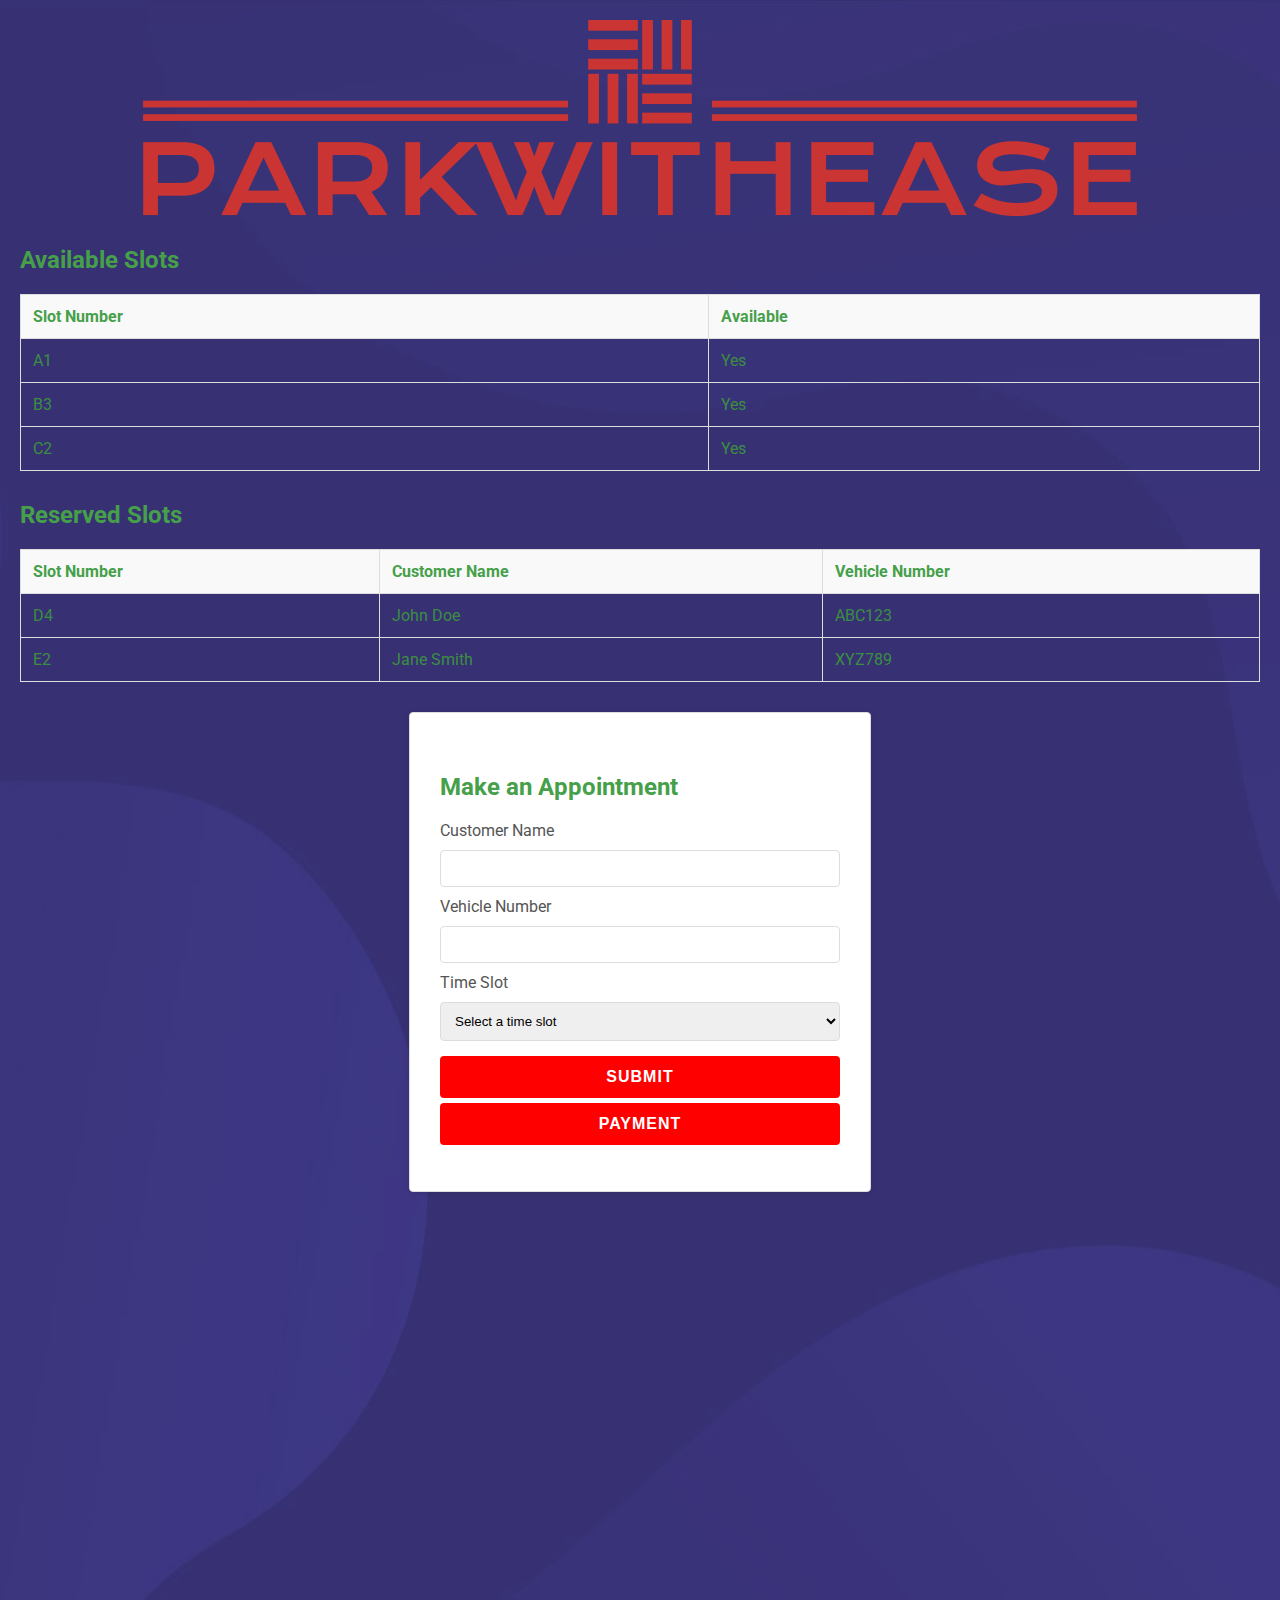
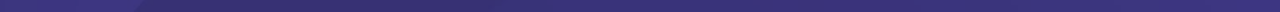
<file: parkwithease/booking/desktest.html>
<html>

<head>
    <title>Parkwithease Dashboard</title>

    <!DOCTYPE html>
    <html>

    <head>
        <style>
            body {
                font-family: 'Roboto', sans-serif;
                margin: 20px;
                background-size: cover;
                background-image: url(stats-bg.jpg);
                background-position: center;
                background-repeat: no-repeat;
            }

            h1 {
                text-align: center;
                color: wheat;
                margin-bottom: 30px;
                text-shadow: 2px 2px 4px rgba(0, 0, 0, 0.3);
            }

            h2 {
                margin-top: 30px;
                color: #45a049;
            }

            table {
                border-collapse: collapse;
                width: 100%;
                margin-bottom: 30px;
            }

            th,
            td {
                border: 1px solid #ddd;
                padding: 12px;
                text-align: left;
            }

            th {
                background-color: #f9f9f9;
                color: #45a049;
            }

            td {
                color: #3b8e41;
            }

            .slot-number {
                font-weight: bold;
            }

            .customer-info {
                font-style: italic;
            }

            .form-container {
                width: 400px;
                margin: 0 auto;
                border: 1px solid #ddd;
                padding: 30px;
                background-color: #fff;
                border-radius: 4px;
                box-shadow: 0 2px 6px rgba(0, 0, 0, 0.1);
            }

            .form-container label {
                display: block;
                margin-bottom: 10px;
                color: #555;
            }

            .form-container input[type="text"],
            .form-container select {
                width: 100%;
                padding: 10px;
                margin-bottom: 10px;
                border: 1px solid #ddd;
                border-radius: 4px;
            }

            .form-container button {
                background-color: #4CAF50;
                color: #fff;
                border: none;
                padding: 12px 20px;
                cursor: pointer;
                border-radius: 4px;
                transition: background-color 0.3s ease;
            }

            .form-container button:hover {
                background-color: #45a049;
            }

            /* Additional CSS */
            .form-container input[type="text"]:focus,
            .form-container select:focus {
                outline: none;
                border-color: #6bb8e3;
                box-shadow: 0 0 6px #6bb8e3;
            }

            .form-container button[type="submit"] {
                width: 100%;
                font-size: 16px;
                font-weight: bold;
                text-transform: uppercase;
                letter-spacing: 1px;
                margin-top: 5px;

            }

            .form-container button[type="submit"] {
                background-color: red;
            }

            .form-container button[type="submit"]:hover {
                background-color: #3b8e41;
            }

            /* Styling for table rows */
            .reserved-slot-row {
                background-color: #fff;
            }

            .reserved-slot-row:nth-child(odd) {
                background-color: #f9f9f9;
            }

            .reserved-slot-row:hover {
                background-color: #f5f5f5;
            }

            .reserved-slot-row td {
                padding: 12px 10px;
            }
        </style>
        <link href="https://fonts.googleapis.com/css2?family=Roboto:wght@400;700&display=swap" rel="stylesheet">

    </head>

<body>
    <h1><img src="./logo-no-background.png"></h1>

    <h2>Available Slots</h2>
    <table>
        <thead>
            <tr>
                <th>Slot Number</th>
                <th>Available</th>
            </tr>
        </thead>
        <tbody id="availableSlotsTable">
            <!-- Available slots will be dynamically added here -->
        </tbody>
    </table>

    <h2>Reserved Slots</h2>
    <table>
        <thead>
            <tr>
                <th>Slot Number</th>
                <th>Customer Name</th>
                <th>Vehicle Number</th>
            </tr>
        </thead>
        <tbody id="reservedSlotsTable">
            <!-- Reserved slots and customer information will be dynamically added here -->
        </tbody>
    </table>

    <div class="form-container">
        <h2>Make an Appointment</h2>
        <form id="appointmentForm">
            <label for="customerName">Customer Name</label>
            <input type="text" id="customerName" name="customerName" required>

            <label for="vehicleNumber">Vehicle Number</label>
            <input type="text" id="vehicleNumber" name="vehicleNumber" required>

            <label for="timeSlot">Time Slot</label>
            <select id="timeSlot" name="timeSlot" required>
                <option value="">Select a time slot</option>
                <option value="9AM-10AM">9AM -

                    10AM</option>
                <option value="10AM-11AM">10AM - 11AM</option>
                <option value="11AM-12PM">11AM - 12PM</option>
                <!-- Add more time slots here -->
            </select>

            <button type="submit">Submit</button>
            <button type="submit">Payment</button>
        </form>
    </div>
    <div class="mapouter">
        <div class="gmap_canvas"><iframe class="gmap_iframe" width="100%" frameborder="0" scrolling="no"
                marginheight="0" marginwidth="0"
                src="https://maps.google.com/maps?width=721&amp;height=400&amp;hl=en&amp;q=car parking ahmedabad&amp;t=&amp;z=12&amp;ie=UTF8&amp;iwloc=B&amp;output=embed"></iframe><a
                href="https://gachanox.io/">Gacha Nox</a></div>
        <style>
            .mapouter {
                position: relative;
                text-align: right;
                width: 100%;
                height: 400px;
            }

            .gmap_canvas {
                overflow: hidden;
                background: none !important;
                width: 100%;
                height: 400px;
            }

            .gmap_iframe {
                height: 400px !important;
            }
        </style>
    </div>

    <script>
        // Example data (replace this with your own data)
        var availableSlots = [
            { slotNumber: "A1", available: true },
            { slotNumber: "B3", available: true },
            { slotNumber: "C2", available: true }
        ];
        var reservedSlots = [
            { slotNumber: "D4", customerName: "John Doe", vehicleNumber: "ABC123" },
            { slotNumber: "E2", customerName: "Jane Smith", vehicleNumber: "XYZ789" }
        ];

        // Function to populate the available slots table
        function populateAvailableSlots() {
            var table = document.getElementById("availableSlotsTable");
            table.innerHTML = ""; // Clear existing data

            for (var i = 0; i < availableSlots.length; i++) {
                var row = table.insertRow();
                var slotCell = row.insertCell();
                slotCell.innerHTML = availableSlots[i].slotNumber;
                var availableCell = row.insertCell();
                availableCell.innerHTML = availableSlots[i].available ? "Yes" : "No";
            }
        }

        // Function to populate the reserved slots table
        function populateReservedSlots() {
            var table = document.getElementById("reservedSlotsTable");
            table.innerHTML = ""; // Clear existing data

            for (var i = 0; i < reservedSlots.length; i++) {
                var row = table.insertRow();
                var slotCell = row.insertCell();
                slotCell.innerHTML = reservedSlots[i].slotNumber;
                var nameCell = row.insertCell();
                nameCell.innerHTML = reservedSlots[i].customerName;
                var vehicleCell = row.insertCell();
                vehicleCell.innerHTML = reservedSlots[i].vehicleNumber;
            }
        }

        // Function to handle form submission
        function submitForm(event) {
            event.preventDefault();

            // Get form values
            var customerName = document.getElementById("customerName").value;
            var vehicleNumber = document.getElementById("vehicleNumber").value;
            var timeSlot = document.getElementById("timeSlot").value;

            // Add the new appointment to reserved slots
            var newAppointment = {
                slotNumber: timeSlot,
                customerName: customerName,
                vehicleNumber: vehicleNumber
            };
            reservedSlots.push(newAppointment);

            // Clear the form inputs
            document.getElementById("customerName").value = "";
            document.getElementById("vehicleNumber").value = "";
            document.getElementById("timeSlot").value = "";

            // Update the reserved slots table
            populateReservedSlots();
        }

        // Call the functions to populate the tables on page load
        populateAvailableSlots();
        populateReservedSlots();

        // Add event listener to form submission
        var form = document.getElementById("appointmentForm");
        form.addEventListener("submit", submitForm);
    </script>
</body>

</html>
</file>
